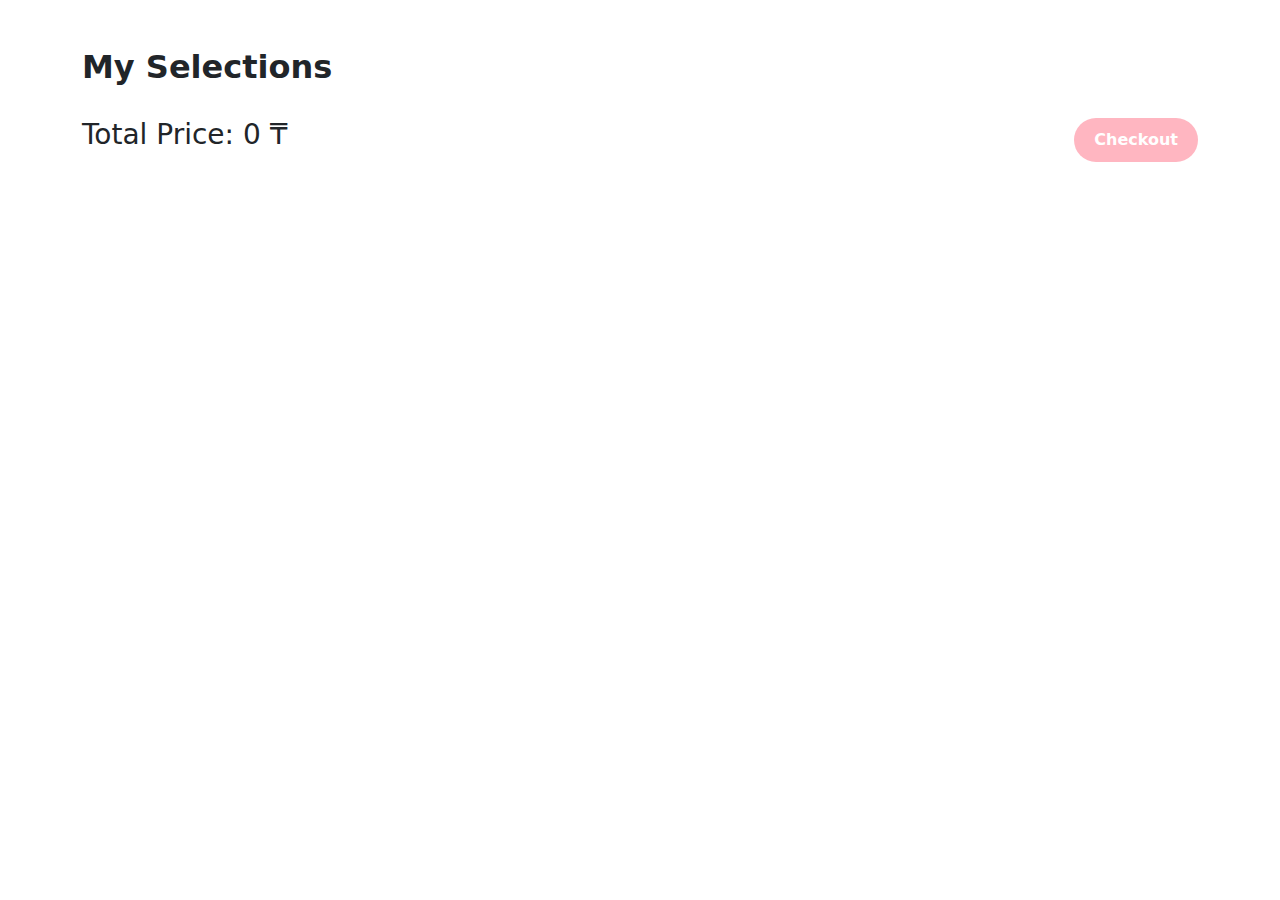
<file: glambag.html>
<!DOCTYPE html>
<html lang="en">
<head>
  <meta charset="UTF-8">
  <meta name="viewport" content="width=device-width, initial-scale=1.0">
  <title>Shopping Cart</title>
  <link rel="stylesheet" href="https://cdn.jsdelivr.net/npm/bootstrap@5.3.3/dist/css/bootstrap.min.css">
</head>
<body>
<div class="container mt-5">
  <h2><strong> My Selections </strong> </h2>
  <ul id="cartItems" class="list-group mb-4"></ul>
  <div class="d-flex justify-content-between">
    <h3>Total Price: <span id="totalPrice">0</span> ₸</h3>
    <button class="btn btn-primary" onclick="checkout()">Checkout</button>
    <script src="styleB.js"></script>
  </div>
</div>

<script>
  // Function to load and display cart items
  function loadCart() {
    // Get cart items from localStorage
    const cart = JSON.parse(localStorage.getItem("selectedServices")) || [];
    const cartItemsContainer = document.getElementById("cartItems");
    let totalPrice = 0;

    // Clear current items
    cartItemsContainer.innerHTML = "";

    // Loop through items in cart and display them
    cart.forEach(item => {
      // Calculate total for each item and add to grand total
      const itemTotal = item.price * item.quantity;
      totalPrice += itemTotal;

      // Create item element
      const itemElement = document.createElement("li");
      itemElement.className = "list-group-item d-flex justify-content-between align-items-center";
      itemElement.innerHTML = `
          <div>
            <strong>${item.name}</strong> - ${item.price.toLocaleString()} ₸ x ${item.quantity}
            <br>
            <small>Total: ${itemTotal.toLocaleString()} ₸</small>
          </div>
          <div>
            <button class="btn btn-sm btn-outline-secondary" onclick="updateQuantity('${item.name}', -1)">-</button>
            <button class="btn btn-sm btn-outline-secondary" onclick="updateQuantity('${item.name}', 1)">+</button>
            <button class="btn btn-sm btn-danger" onclick="removeItem('${item.name}')">Remove</button>
            <script src="styleB.js"
          </div>
        `;

      cartItemsContainer.appendChild(itemElement);
    });

    // Display total price
    document.getElementById("totalPrice").innerText = totalPrice.toLocaleString();
  }

  // Function to update item quantity
  function updateQuantity(itemName, change) {
    let cart = JSON.parse(localStorage.getItem("selectedServices")) || [];
    const item = cart.find(i => i.name === itemName);

    if (item) {
      item.quantity += change;
      if (item.quantity <= 0) {
        cart = cart.filter(i => i.name !== itemName); // Remove item if quantity is zero
      }
      localStorage.setItem("selectedServices", JSON.stringify(cart));
      loadCart(); // Reload cart display
    }
  }

  // Function to remove an item from the cart
  function removeItem(itemName) {
    let cart = JSON.parse(localStorage.getItem("selectedServices")) || [];
    cart = cart.filter(item => item.name !== itemName);
    localStorage.setItem("selectedServices", JSON.stringify(cart));
    loadCart();
  }

  // Function to checkout and clear cart
  function checkout() {
    if (confirm("Are you sure you want to proceed with checkout?")) {
      localStorage.removeItem("selectedServices");
      loadCart();
      alert("Thank you for your purchase!");
    }
  }

  // Load cart on page load
  window.addEventListener("load", loadCart);
</script>
</body>
</html>
</file>
